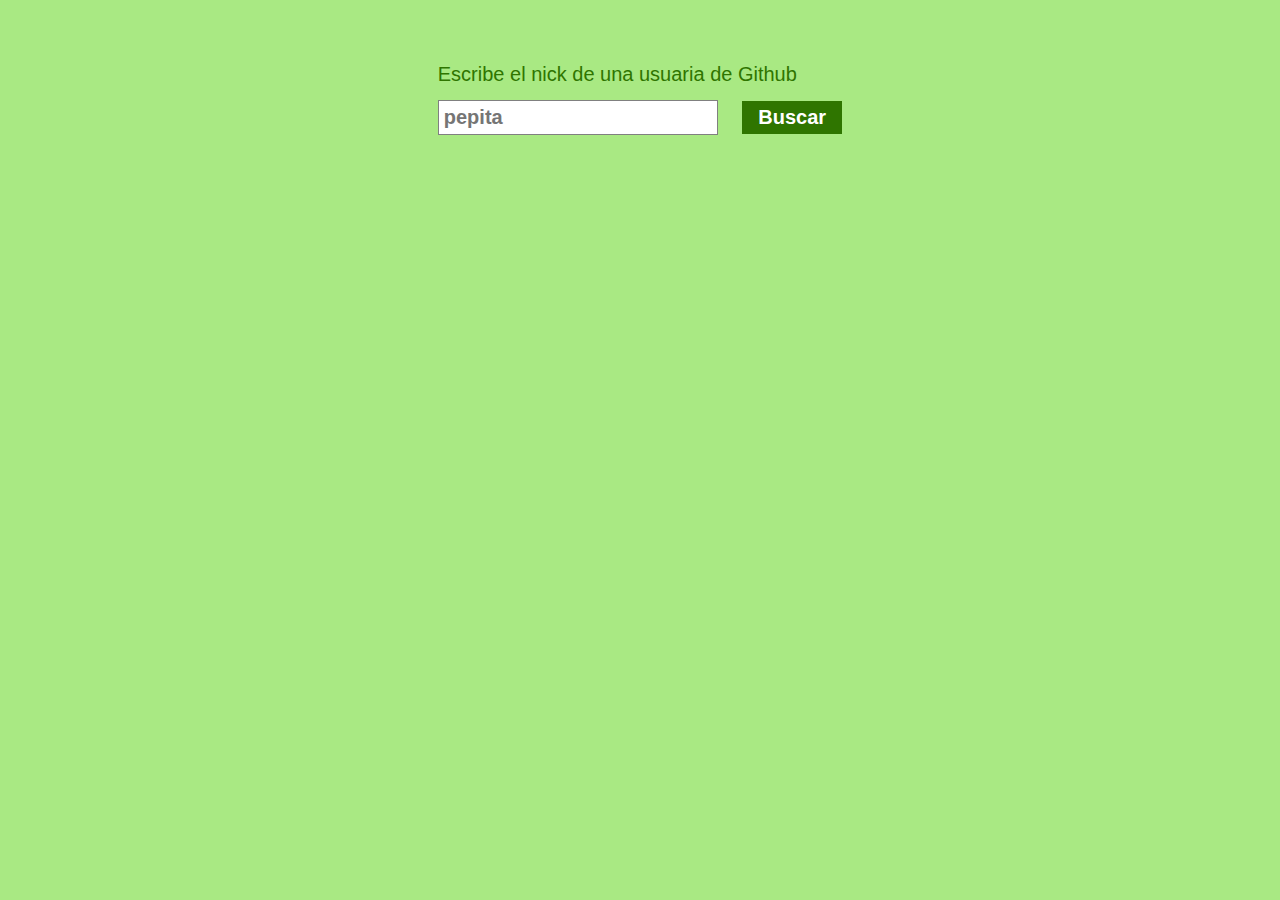
<file: docs/index.html>
<!DOCTYPE html>
<html lang="es">
    
    <head>
        <meta charset="UTF-8">
        <meta name="viewport" content="width=device-width, initial-scale=1.0">
        <meta http-equiv="X-UA-Compatible" content="ie=edge">
        <title>GitHub o trato _ Leire</title>
        <link rel="stylesheet" href="assets/css/main.css">
    </head>
    
    <body>
        <div class="search__engine">
             <h1 class="title">Escribe el nick de una usuaria de Github</h1>

            <label for="writeName"></label>
            <input id="writeName" type="text" class="input" placeholder="pepita">
            <button class="btn">Buscar</button>
        </div>
        <ol class="list"></ol>
        <script src="assets/js/main.js"></script>
    </body>

</html>
</file>
<file: docs/assets/css/main.css>
body {margin: 0;padding: 0;background-color: #A9E983;color: #2F7500;font-family: "Segoe UI", Helvetica, Arial, sans-serif;display: -webkit-box;display: -ms-flexbox;display: flex;-webkit-box-pack: center;-ms-flex-pack: center;justify-content: center;-webkit-box-align: center;-ms-flex-align: center;align-items: center;-webkit-box-orient: vertical;-webkit-box-direction: normal;-ms-flex-direction: column;flex-direction: column;height: 100vh;}.search__engine {position: absolute;top: 50px;}.title {font-size: 20px;font-weight: normal;}.input {padding: 5px;background-color: #FFFFFF;border: 1px solid grey;margin-right: 20px;font-weight: bold;font-size: 20px;}.btn {padding: 5px;background-color: #2F7500;border: none;width: 100px;font-size: 20px;font-weight: bold;color: #FFFFFF;}.list {list-style: none;display: -webkit-box;display: -ms-flexbox;display: flex;-webkit-box-orient: horizontal;-webkit-box-direction: normal;-ms-flex-direction: row;flex-direction: row;-ms-flex-pack: distribute;justify-content: space-around;-ms-flex-wrap: wrap;flex-wrap: wrap;}.list .item {padding: 20px;margin: 20px;background-color: #FFFFFF;font-family: "Segoe UI Emoji", "Segoe UI Symbol";font-size: 80px;font-weight: bold;width: 70px;text-transform: uppercase;display: -webkit-box;display: -ms-flexbox;display: flex;-webkit-box-pack: center;-ms-flex-pack: center;justify-content: center;-webkit-box-align: center;-ms-flex-align: center;align-items: center;-webkit-box-shadow: 0 0 10px grey;box-shadow: 0 0 10px grey;}
</file>
